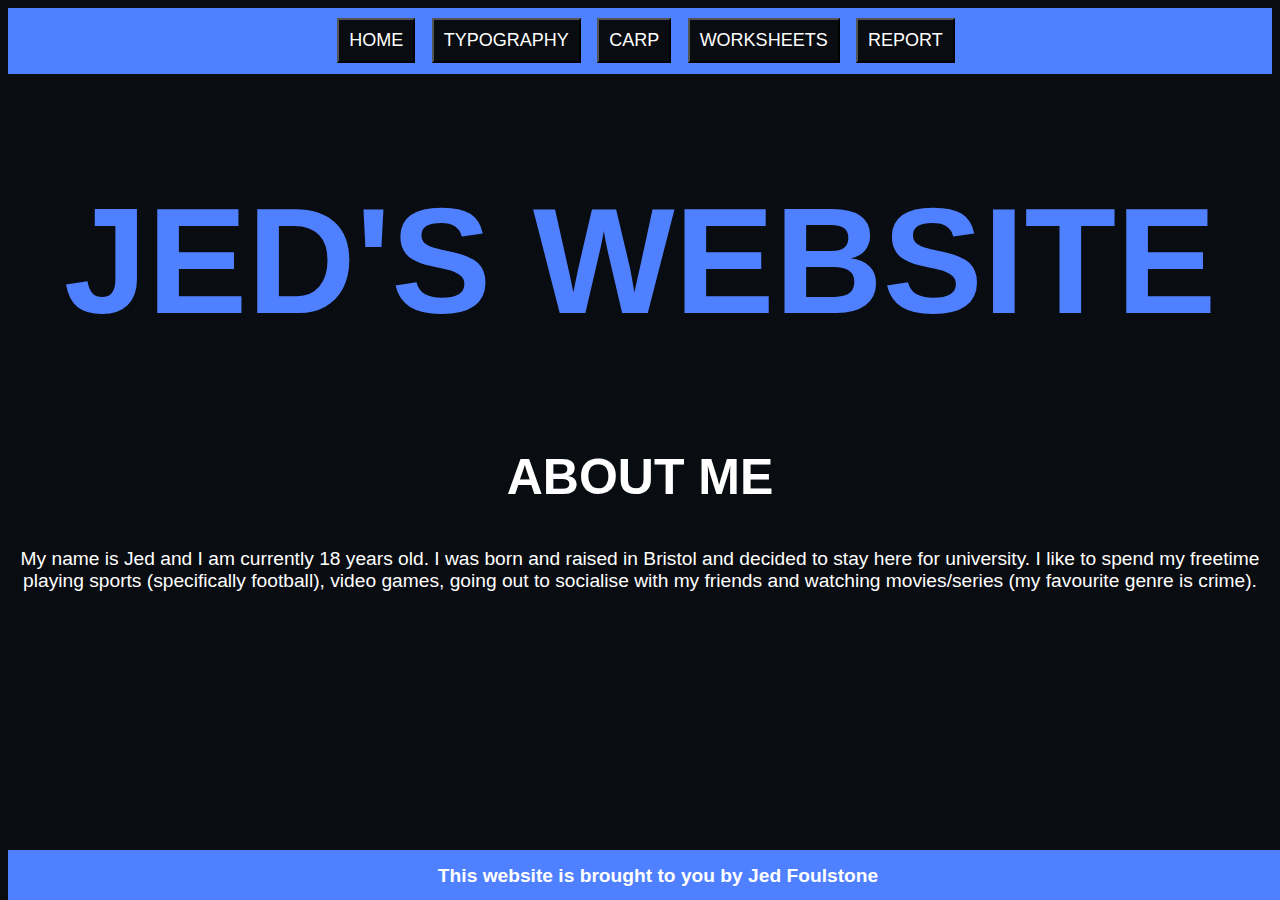
<file: index.html>
<!DOCTYPE html>
<html lang="en">

<head>
    <meta charset="UTF-8">
    <meta http-equiv="X-UA-Compatible" content="IE=edge">
    <meta name="viewport" content="width=device-width, initial-scale=1.0">
    <link rel="stylesheet" href="styles.css">

</head>


    <main>
        <section class="nav-bar">

            <a href="index.html"><button>HOME</button></a>
            <a href="typography.html"><button>TYPOGRAPHY</button></a>
            <a href="carp.html"><button>CARP</button></a>
            <a href="worksheets.html"><button>WORKSHEETS</button></a>
            <a href="report.html"><button>REPORT</button></a>

        </section>



        <footer>
            <p class="foot">This website is brought to you by Jed Foulstone</p>
        </footer>

        <h1>JED'S WEBSITE</h1>
        <h2>ABOUT ME</h2>
        <p>My name is Jed and I am currently 18 years old. I was born and raised in Bristol and decided to stay here
            for university. I like to spend my freetime playing sports (specifically football), video games, going out
            to socialise with my friends and watching movies/series (my favourite genre is crime).</p>

    </main>

</body>

</html>
</file>
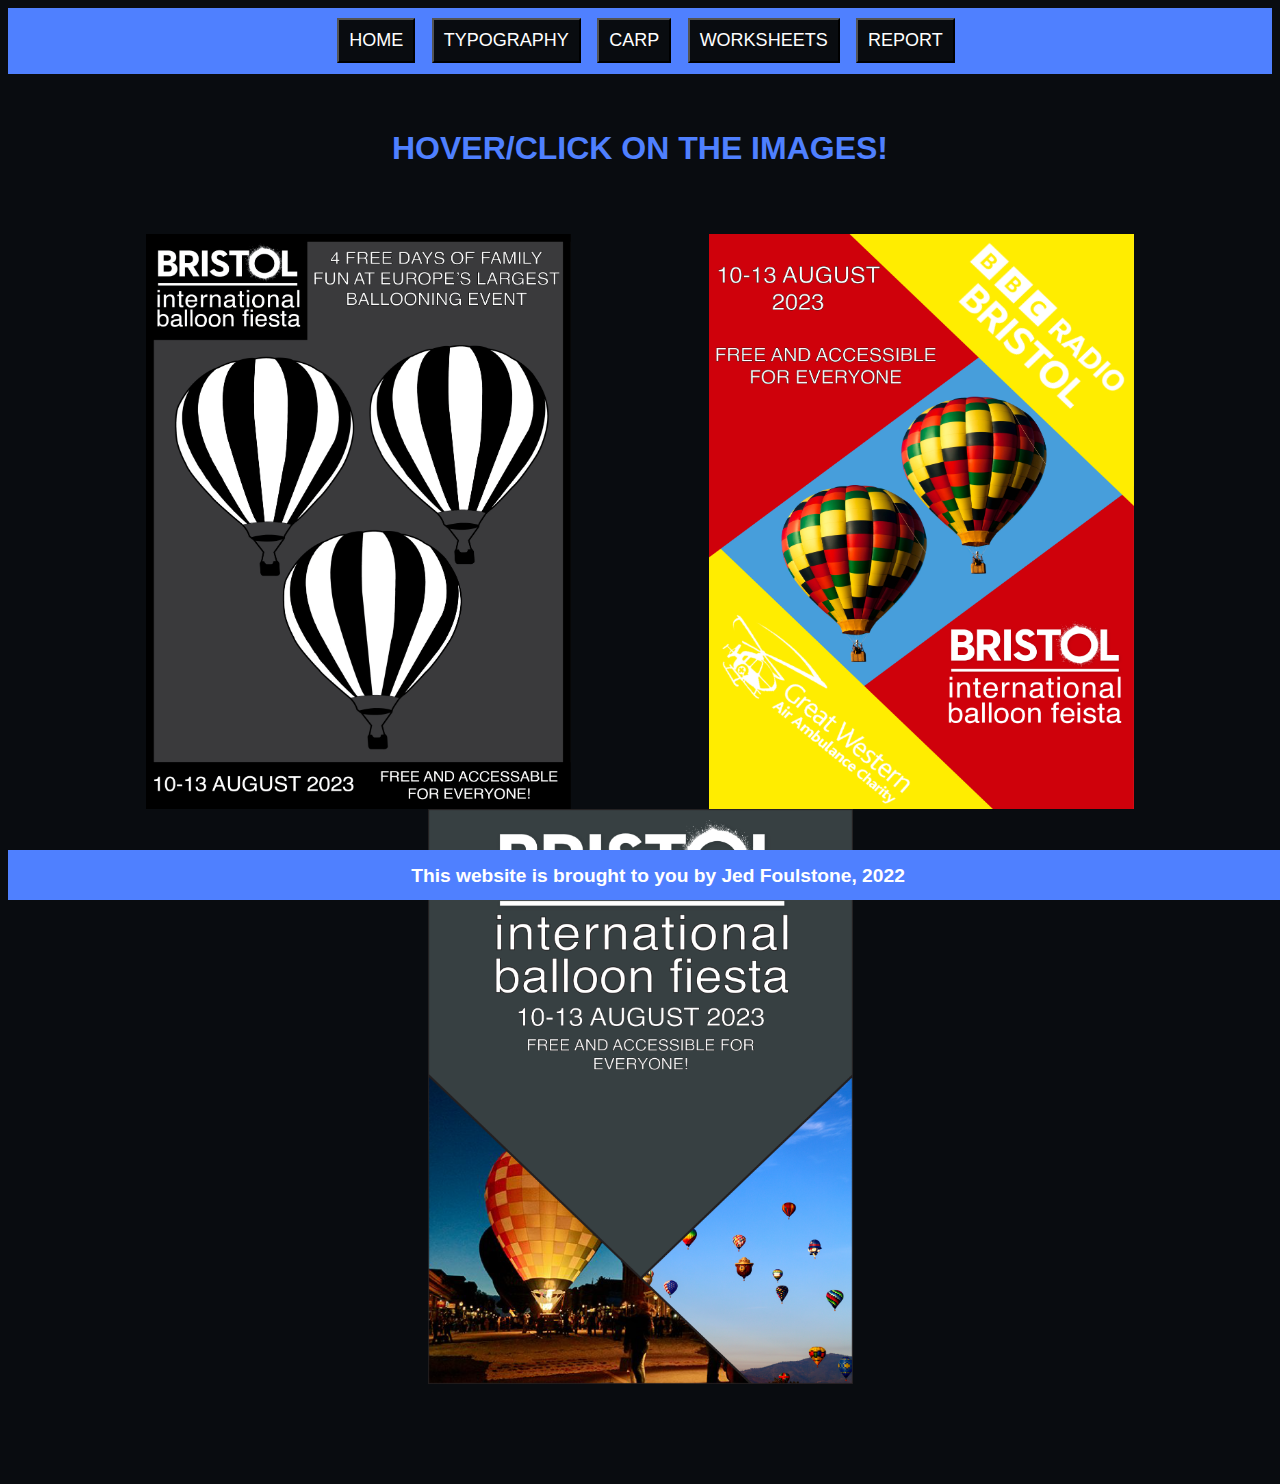
<file: carp.html>
<!DOCTYPE html>
<html lang="en">

<head>
    <meta charset="UTF-8">
    <meta http-equiv="X-UA-Compatible" content="IE=edge">
    <meta name="viewport" content="width=device-width, initial-scale=1.0">
    <link rel="stylesheet" href="styles.css">

</head>

<body>
    <main>
        <section class="nav-bar">

            <a href="index.html"><button>HOME</button></a>
            <a href="typography.html"><button>TYPOGRAPHY</button></a>
            <a href="carp.html"><button>CARP</button></a>
            <a href="worksheets.html"><button>WORKSHEETS</button></a>
            <a href="report.html"><button>REPORT</button></a>

        </section>

        <h1 class="ZXC"> HOVER/CLICK ON THE IMAGES!</h1>


        <section class="carptaskimg">
            <div class="img">
                <img class="img1" src="carp1-01.png" style="width: 425px; height: 575px;"
                    alt="My first carp poster. (not loaded)">
                <div class="imgoverlay1">
                    <p class="imgdesc1">
                        This is my first design. I wanted to go with a minimalistic design with the main focus being on
                        the balloons. I made the balloons in illustrator by outlining one of the images provided in the
                        carp task zip file. Looking back at this poster, I feel i should've made the balloon's secondary
                        colour the same shade of grey as the background instead of black.

                    </p>

                </div>
            </div>
            <div class="img2">
                <img class="img22" src="carp2-01.png" style="width: 425px; height: 575px;"
                    alt="My second carp poster. (not loaded)">
                <div class="imgoverlay2">
                    <p class="imgdesc2">
                        This is my second design. I went with a bright theme to attract people's eyes. I cut out one of
                        the balloons from the zip file and copied to so I had two of them. I chose red and yellow
                        because they are vibrant colours and they are also featured on the actual balloon. I originally
                        wanted all the text/logos to be on an angle but the bristol logo and the date/price didn't look
                        right so I only angled the two other logos.

                    </p>
                </div>
            </div>

            <div class="img3">
                <img class="img33" src="carp3-01.png" style="width: 425px; height: 575px;"
                    alt="My third carp poster. (not loaded)">
                <div class="imgoverlay3">
                    <p class="imgdesc3">
                        This is my third design. I went with a very minimalistic style and cut out two parts of the
                        images from the zip file. I wanted the main focus to be on the logo and details about the event
                        so I gave it a large font so it catches peoples eyes.

                    </p>
                </div>


            </div>
            </div>

        </section>


        <footer>
            <p class="foot">This website is brought to you by Jed Foulstone, 2022</p>
        </footer>


    </main>

</body>

</html>
</file>
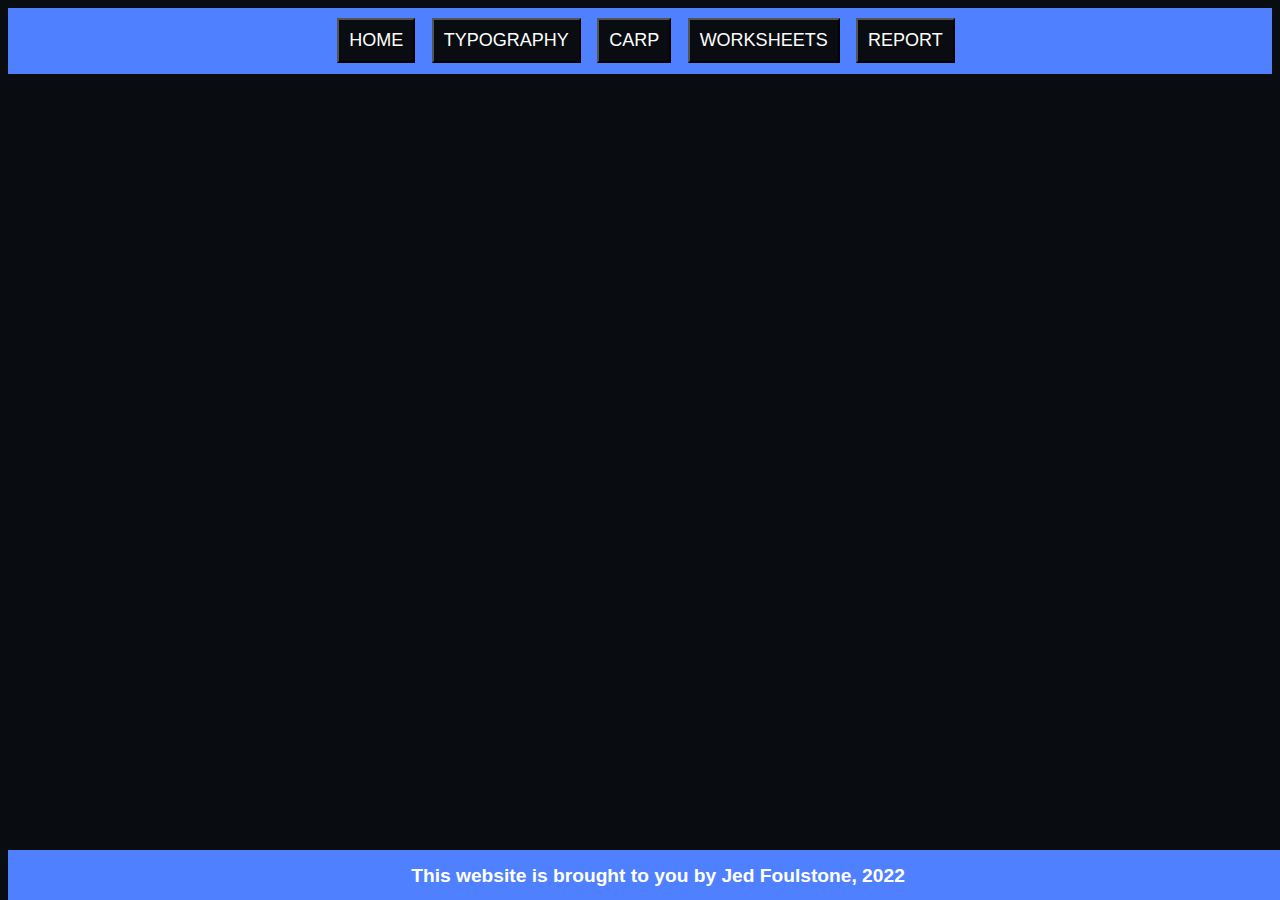
<file: report.html>
<!DOCTYPE html>
<html lang="en">
<head>
    <meta charset="UTF-8">
    <meta http-equiv="X-UA-Compatible" content="IE=edge">
    <meta name="viewport" content="width=device-width, initial-scale=1.0">
    <link rel="stylesheet" href="styles.css">
    
</head>
<body>
    <main>
        <section class="nav-bar">
        
            <a href ="index.html" ><button>HOME</button></a>
                    <a href ="typography.html" ><button>TYPOGRAPHY</button></a>
                    <a href ="carp.html" ><button>CARP</button></a>
                    <a href ="worksheets.html" ><button>WORKSHEETS</button></a>
                    <a href ="report.html" ><button>REPORT</button></a>
    
            </section>

            

            <footer>
                <p class="foot">This website is brought to you by Jed Foulstone, 2022</p>
            </footer>

    </main>
    
</body>
</html>
</file>
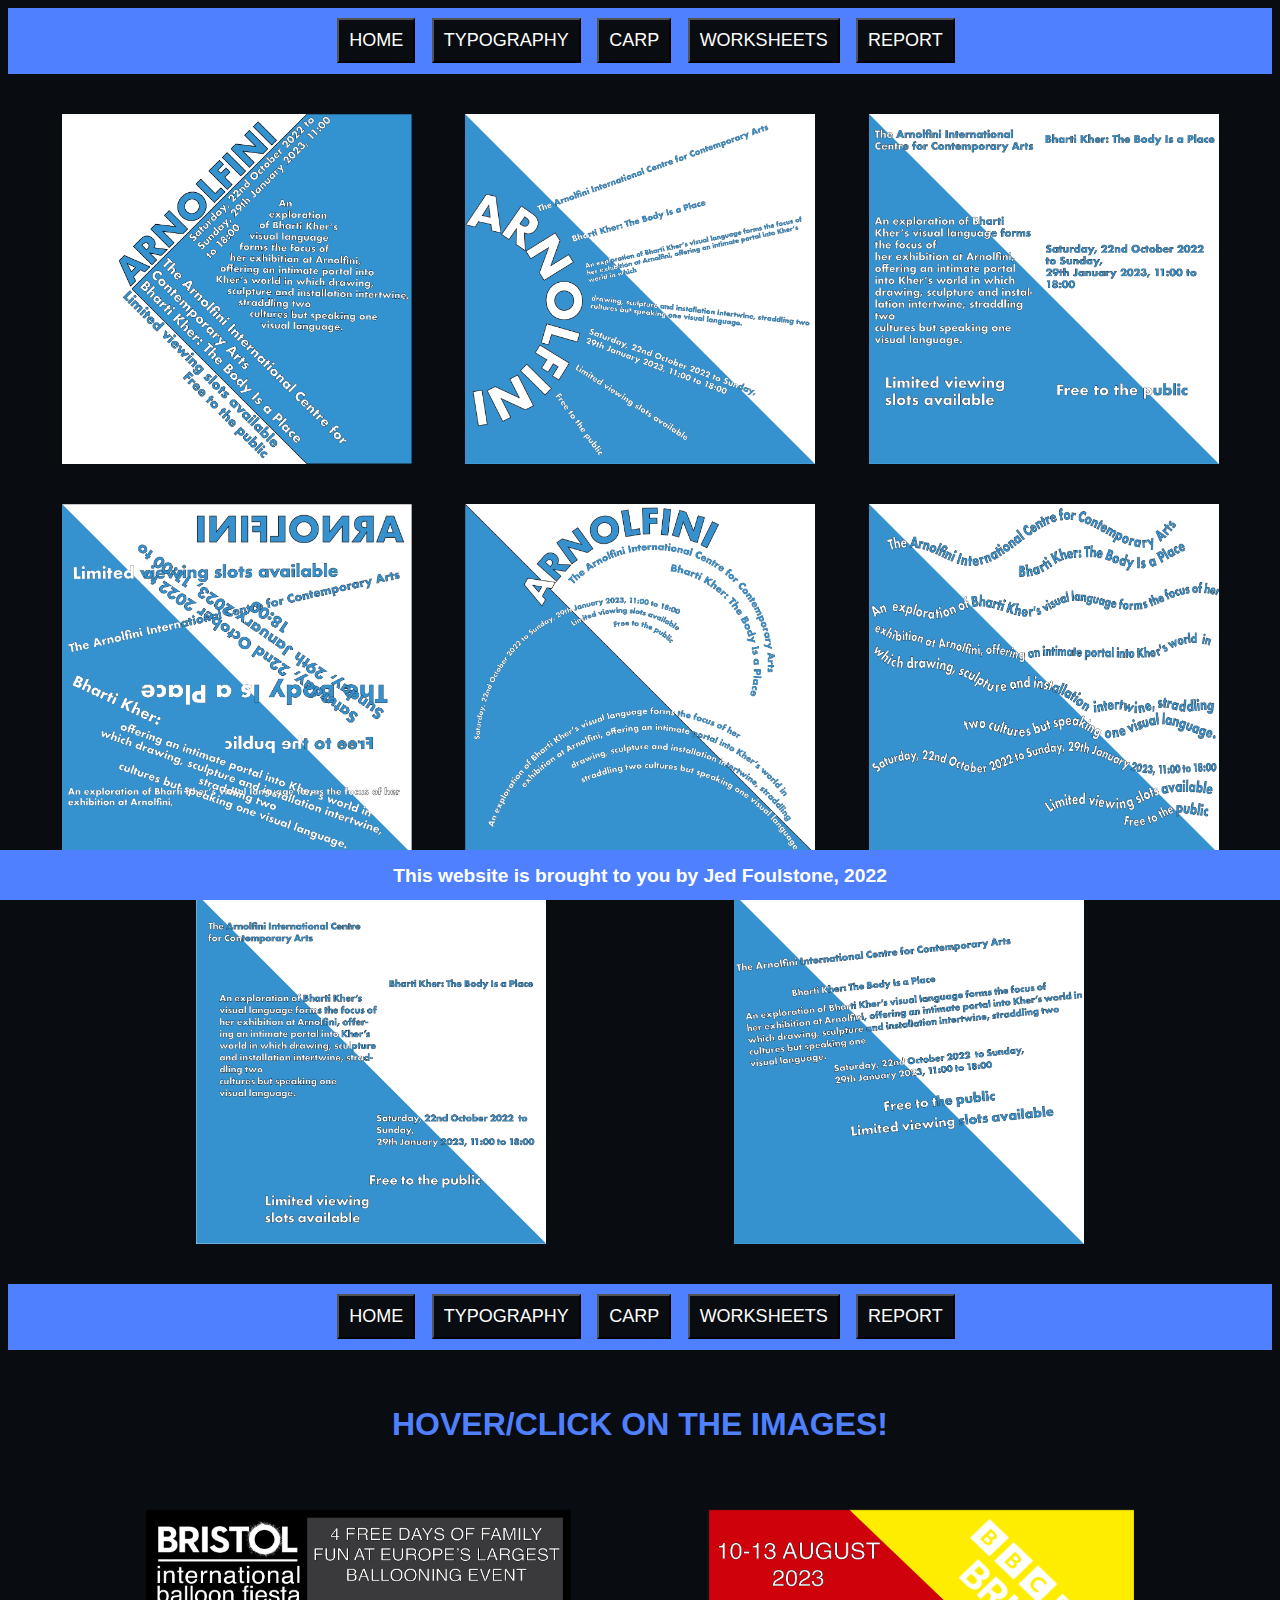
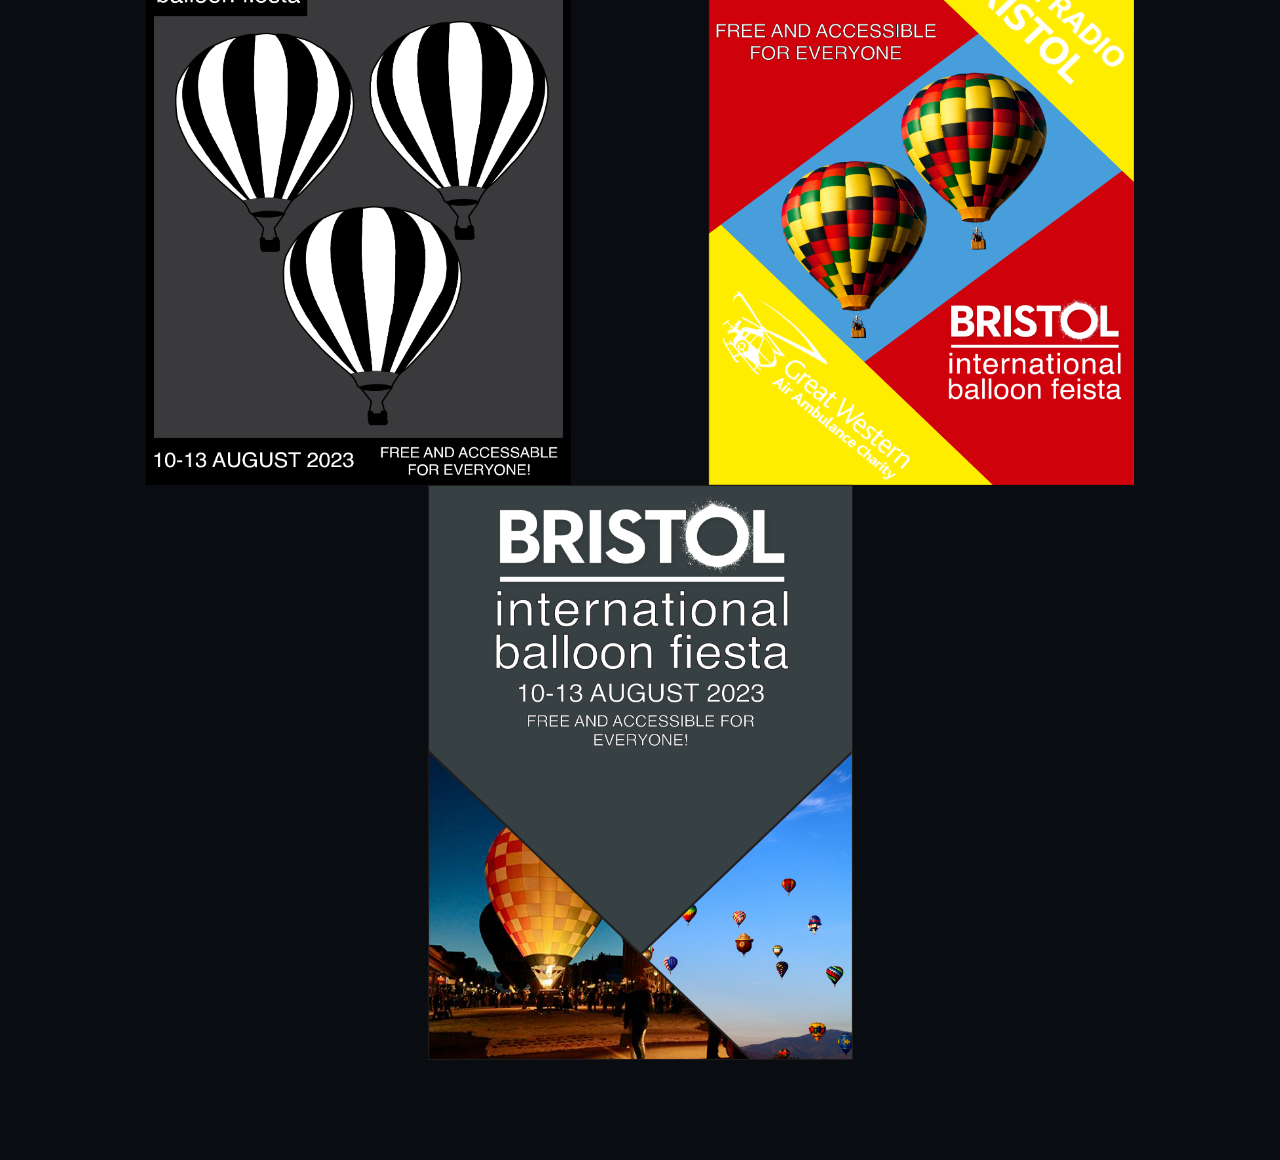
<file: typography.html>
<!DOCTYPE html>
<html lang="en">

<head>
    <meta charset="UTF-8">
    <meta http-equiv="X-UA-Compatible" content="IE=edge">
    <meta name="viewport" content="width=device-width, initial-scale=1.0">
    <link rel="stylesheet" href="styles.css">

</head>

<body>
    <main>
        <section class="nav-bar">

            <a href="index.html"><button>HOME</button></a>
            <a href="typography.html"><button>TYPOGRAPHY</button></a>
            <a href="carp.html"><button>CARP</button></a>
            <a href="worksheets.html"><button>WORKSHEETS</button></a>
            <a href="report.html"><button>REPORT</button></a>

        </section>

        <div class="typog">
            <img src="axial-01.png" class="typo1" style="width: 350px; height: 350px;" alt="IMG NOT LOADED">
            <img src="radial-01.png" class="typo1" style="width: 350px; height: 350px;" alt="IMG NOT LOADED">
            <img src="grid-01.png" class="typo1" style="width: 350px; height: 350px;" alt="IMG NOT LOADED">
            <img src="random-01.png" class="typo1" style="width: 350px; height: 350px;" alt="IMG NOT LOADED">
            <img src="dilatational-01.png" class="typo1" style="width: 350px; height: 350px;" alt="IMG NOT LOADED">
            <img src="transitional-01.png" class="typo1" style="width: 350px; height: 350px;" alt="IMG NOT LOADED">
            <img src="modular-01.png" class="typo1" style="width: 350px; height: 350px;" alt="IMG NOT LOADED">
            <img src="bilateral-01.png" class="typo1" style="width: 350px; height: 350px;" alt="IMG NOT LOADED">


            <footer>
                <p class="foot">This website is brought to you by Jed Foulstone, 2022</p>
            </footer>

    </main>

    </div>

</body>

</html>



 <section class="nav-bar">

            <a href="index.html"><button>HOME</button></a>
            <a href="typography.html"><button>TYPOGRAPHY</button></a>
            <a href="carp.html"><button>CARP</button></a>
            <a href="worksheets.html"><button>WORKSHEETS</button></a>
            <a href="report.html"><button>REPORT</button></a>

        </section>

        <h1 class="ZXC"> HOVER/CLICK ON THE IMAGES!</h1>


        <section class="carptaskimg">
            <div class="img">
                <img class="img1" src="carp1-01.png" style="width: 425px; height: 575px;"
                    alt="My first carp poster. (not loaded)">
                <div class="imgoverlay1">
                    <p class="imgdesc1">
                        This is my first design. I wanted to go with a minimalistic design with the main focus being on
                        the balloons. I made the balloons in illustrator by outlining one of the images provided in the
                        carp task zip file. Looking back at this poster, I feel i should've made the balloon's secondary
                        colour the same shade of grey as the background instead of black.

                    </p>

                </div>
            </div>
            <div class="img2">
                <img class="img22" src="carp2-01.png" style="width: 425px; height: 575px;"
                    alt="My second carp poster. (not loaded)">
                <div class="imgoverlay2">
                    <p class="imgdesc2">
                        This is my second design. I went with a bright theme to attract people's eyes. I cut out one of
                        the balloons from the zip file and copied to so I had two of them. I chose red and yellow
                        because they are vibrant colours and they are also featured on the actual balloon. I originally
                        wanted all the text/logos to be on an angle but the bristol logo and the date/price didn't look
                        right so I only angled the two other logos.

                    </p>
                </div>
            </div>

            <div class="img3">
                <img class="img33" src="carp3-01.png" style="width: 425px; height: 575px;"
                    alt="My third carp poster. (not loaded)">
                <div class="imgoverlay3">
                    <p class="imgdesc3">
                        This is my third design. I went with a very minimalistic style and cut out two parts of the
                        images from the zip file. I wanted the main focus to be on the logo and details about the event
                        so I gave it a large font so it catches peoples eyes.

                    </p>
                </div>


            </div>
            </div>

        </section>
</file>
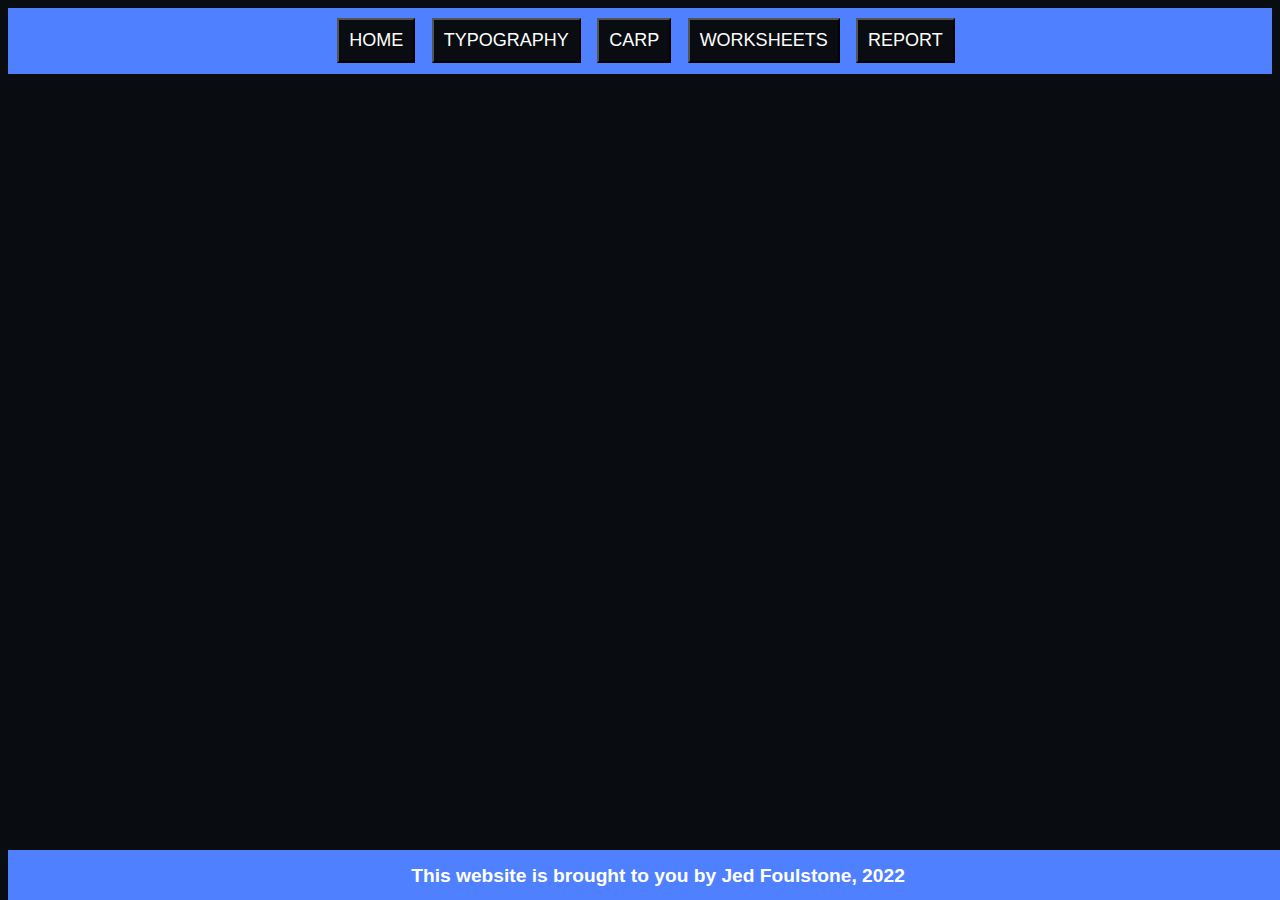
<file: worksheets.html>
<!DOCTYPE html>
<html lang="en">
<head>
    <meta charset="UTF-8">
    <meta http-equiv="X-UA-Compatible" content="IE=edge">
    <meta name="viewport" content="width=device-width, initial-scale=1.0">
    <link rel="stylesheet" href="styles.css">
    
</head>
<body>
    <main>
        <section class="nav-bar">
        
            <a href ="index.html" ><button>HOME</button></a>
                    <a href ="typography.html" ><button>TYPOGRAPHY</button></a>
                    <a href ="carp.html" ><button>CARP</button></a>
                    <a href ="worksheets.html" ><button>WORKSHEETS</button></a>
                    <a href ="report.html" ><button>REPORT</button></a>
    
            </section>

            <footer>
                <p class="foot">This website is brought to you by Jed Foulstone, 2022</p>
            </footer>

    </main>
    
</body>
</html>
</file>
<file: styles.css>
body {
    background-color: #090C10;
    color: white;
    font-family: Verdana, Geneva, Tahoma, sans-serif;
    text-align: center;
    height: 100%;
    margin-bottom: 100px;

}


.nav-bar {
    background-color: #4f80ff;
    flex-wrap: wrap;
    padding: 10px;
    vertical-align: middle;
}

button {
    color: white;
    font-family: Verdana, Geneva, Tahoma, sans-serif;
    font-size: large;
    padding: 10px;
    margin-bottom: 01px;
    background-color: #090C10;
    transition-duration: .3s;
    margin-left: 12px;
}

button:hover {
    background-color: white;
    color: black;
}

button:active {
    background: white;
    color: black;
    box-shadow: 0 5px #090C10;
    transform: translateY(3px);
}



footer {
    background-color: #4f80ff;
    vertical-align: middle;
    flex-wrap: wrap;
    height: 30px;
    padding: 10px;
    width: 100%;
    font-family: Verdana, Geneva, Tahoma, sans-serif;
    font-size: medium;
    font-weight: bolder;
    position: fixed;
    bottom: 0;


}

.foot {
    margin-top: 5px;
    text-align: center;

}

.typog {
    padding-top: 40px;
    display: flex;
    max-width: 1475px;
    flex-wrap: wrap;
    margin: row;
    justify-content: space-evenly;
    margin: auto;
    grid-row: 4;
}


.typo1 {
    display: flex;
    flex-wrap: wrap;
    grid-row: 4;
    float: left;
    margin-bottom: 40px;
    align-items: stretch;
    flex-direction: column;

}

h1 {
    font-size: 150px;
    color: #4f80ff;
    text-align: center;

}

h2 {
    font-size: 50px;
    text-align: center;
}

p {
    font-size: larger;

}

.carptaskimg {
    display: flex;
    justify-content: space-evenly;
    margin: auto;
    flex-wrap: wrap;
    max-width: 1700px;
    margin-bottom: 20px;
    padding-top: 45px;
}

.img {
    position: relative;
}

.img2 {
    position: relative;
}

.img3 {
    position: relative;
}

.img1 {
    display: block;
    width: 100%;
}

.img22 {
    display: block;
    width: 100%;
}

.img33 {
    display: block;
    width: 100%;
}

.imgoverlay1 {
    position: absolute;
    top: 0;
    left: 0;
    width: 100%;
    height: 100%;
    background: rgba(0, 0, 0, 0.6);
    color: white;
    display: flex;
    flex-direction: column;
    align-items: center;
    justify-content: center;
    opacity: 0;
    backdrop-filter: blur (15px);
    -webkit-text-stroke-width: 0.5px;
    -webkit-text-stroke-color: black;
   

}

.imgoverlay2 {
    position: absolute;
    top: 0;
    left: 0;
    width: 100%;
    height: 100%;
    background: rgba(0, 0, 0, 0.6);
    color: white;
    display: flex;
    flex-direction: column;
    align-items: center;
    justify-content: center;
    opacity: 0;
    backdrop-filter: blur (15px);
    -webkit-text-stroke-width: 0.5px;
    -webkit-text-stroke-color: black;

}

.imgoverlay3 {
    position: absolute;
    top: 0;
    left: 0;
    width: 100%;
    height: 100%;
    background: rgba(0, 0, 0, 0.6);
    color: white;
    display: flex;
    flex-direction: column;
    align-items: center;
    justify-content: center;
    opacity: 0;
    backdrop-filter: blur (15px);
    -webkit-text-stroke-width: 0.5px;
    -webkit-text-stroke-color: black;

}

.imgoverlay1:hover {
    opacity: 1;
    

}

.imgoverlay2:hover {
    opacity: 1;

}

.imgoverlay3:hover {
    opacity: 1;

}

.ZXC {
    font-size: xx-large;
    padding-top: 35px;
}
</file>
